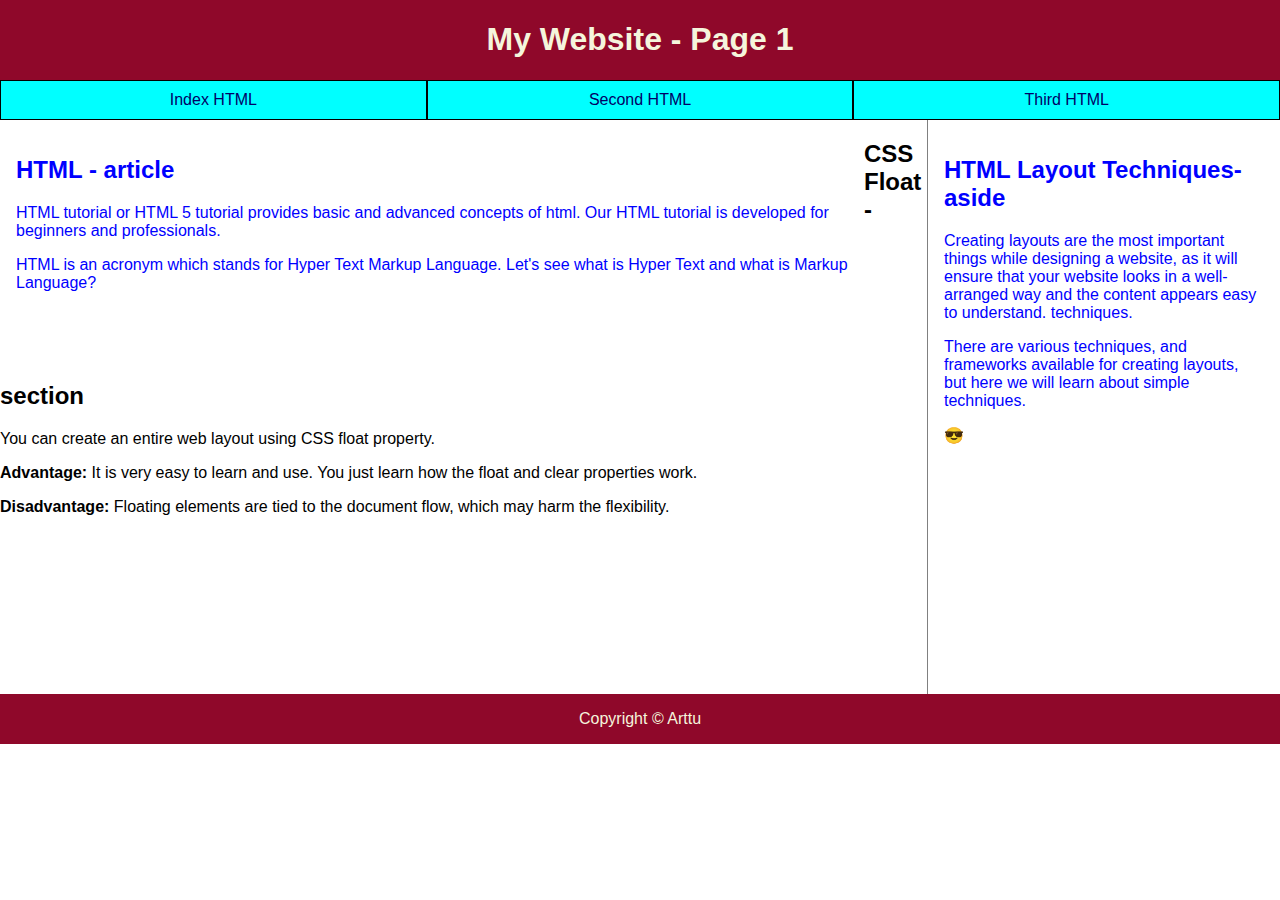
<file: index.html>
<!DOCTYPE html>
<html lang="fi">

<head>
    <link rel="stylesheet" href="./styles/styles.css">
    <meta charset="UTF-8">
    <title>6B assignment</title>
</head>

<body>

    <header>
        <h1>My Website - Page 1</h1>
    </header>

    <nav id="topNav">
        <div class="wrapper">
            <div>
                <a href="index.html">Index HTML </a>
            </div>
            <div>
                <a href="second.html"> Second HTML</a>
            </div>
            <div>
                <a href="third.html"> Third HTML</a>
            </div>
        </div>
    </nav>
    <div class="container">
        <article>
            <h2>HTML - article</h2>
            <p>HTML tutorial or HTML 5 tutorial provides basic and advanced concepts of html. Our HTML tutorial is
                developed for beginners and professionals.</p>
            <p>HTML is an acronym which stands for Hyper Text Markup Language. Let's see what is Hyper Text and what is
                Markup Language?</p>
        </article>

        <aside>
            <h2>HTML Layout Techniques-aside</h2>

            <p>Creating layouts are the most important things while designing a website, as it will ensure that your
                website looks in a well-arranged way and the content appears easy to understand.
                techniques.</p>
            <p>There are various
                techniques, and frameworks available for creating layouts, but here we will learn about simple
                techniques.</p>
            <p>&#128526;</p>
        </aside>

        <section>
            <h2>CSS Float - section</h2>
            <p>You can create an entire web layout using CSS float property.

            </p>
            <p> <strong>Advantage:</strong> It is very easy to learn and use. You just learn how the float and clear
                properties work.
            </p>
            <p><Strong>Disadvantage:</Strong> Floating elements are tied to the document flow, which may harm the
                flexibility.</p>
        </section>
    </div>

    <footer>
        <p>Copyright © Arttu</p>
    </footer>

</body>

</html>
</file>
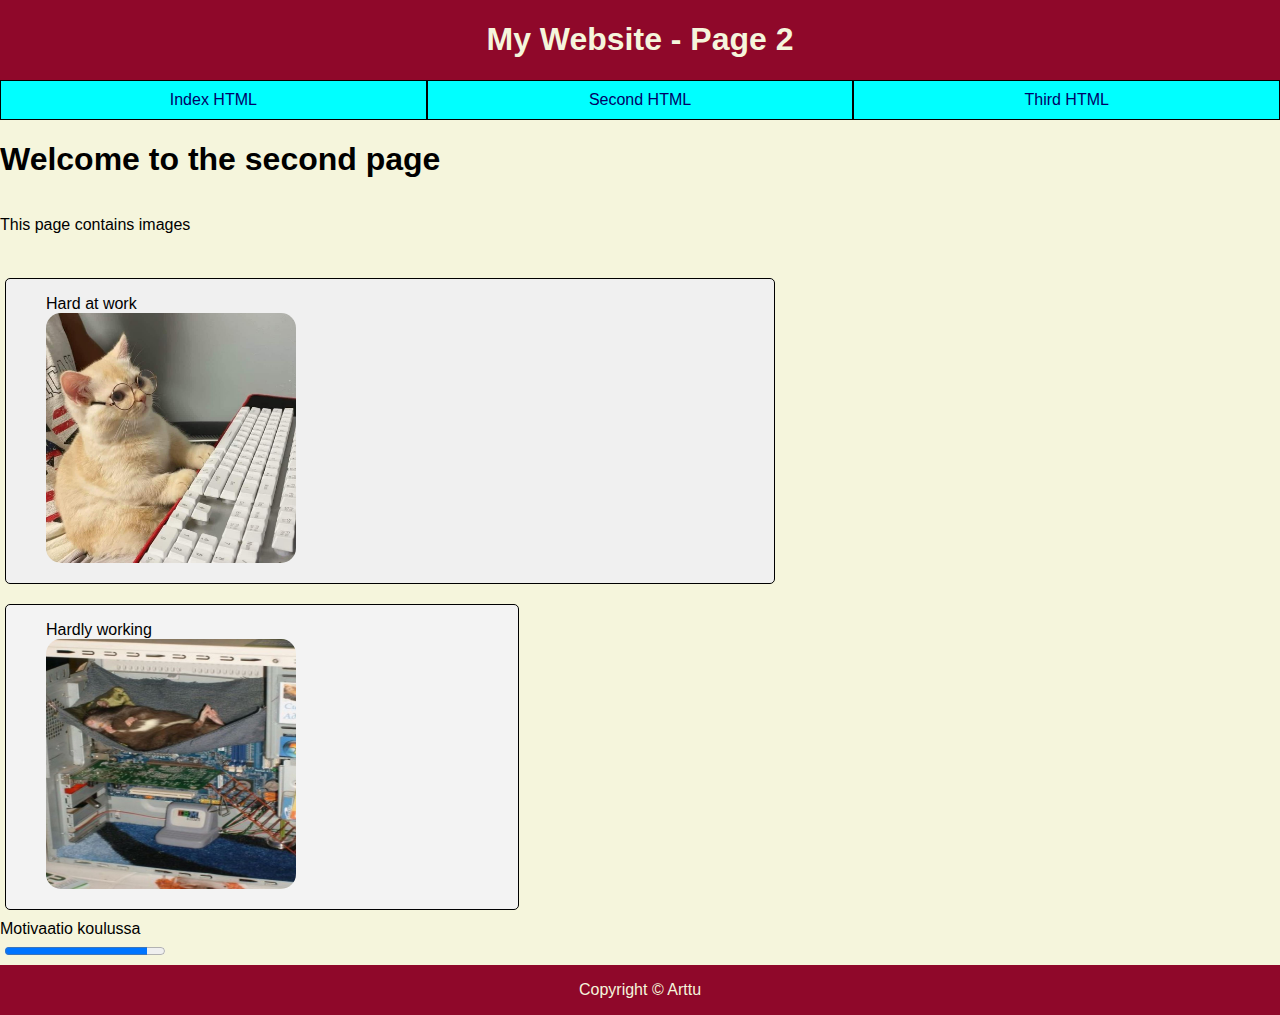
<file: second.html>
<!DOCTYPE html>
<html lang="fi">

<head>
    <link rel="stylesheet" href="./styles/styles.css">
    <meta charset="UTF-8">
    <title>6B assignment</title>
</head>

<body id="secondPage">

    <header>
        <h1>My Website - Page 2</h1>
    </header>


    <nav id="topNav">
        <div class="wrapper">
            <div>
                <a href="index.html">Index HTML </a>
            </div>
            <div>
                <a href="second.html"> Second HTML</a>
            </div>
            <div>
                <a href="third.html"> Third HTML</a>
            </div>
        </div>
    </nav>

    <h1 id="page2">Welcome to the second page</h1>
        <p>
            This page contains images 
        </p>

    <br>
    <div id="img1Div">
    <figure>
        <figcaption>Hard at work</figcaption>
        <img src="./images/img1.jpg" alt="Cat typing on a keyboard" id="image1" width="200" height="200">
    </figure></div>
    <div id="img2Div">
    <figure>
        <figcaption>Hardly working</figcaption>
        <img src="./images/img2.jpg" alt="Rat sleeping inside a computer case" id="image2" width="200" height="200">
    </figure></div>
    <div class="progressBar">
        <label for="bar">Motivaatio koulussa</label><br>
        <progress id="bar" value="89" max="100"> 89% </progress>
    </div>


    <footer>
        <p>Copyright © Arttu</p>
    </footer>
</body>

</html>
</file>
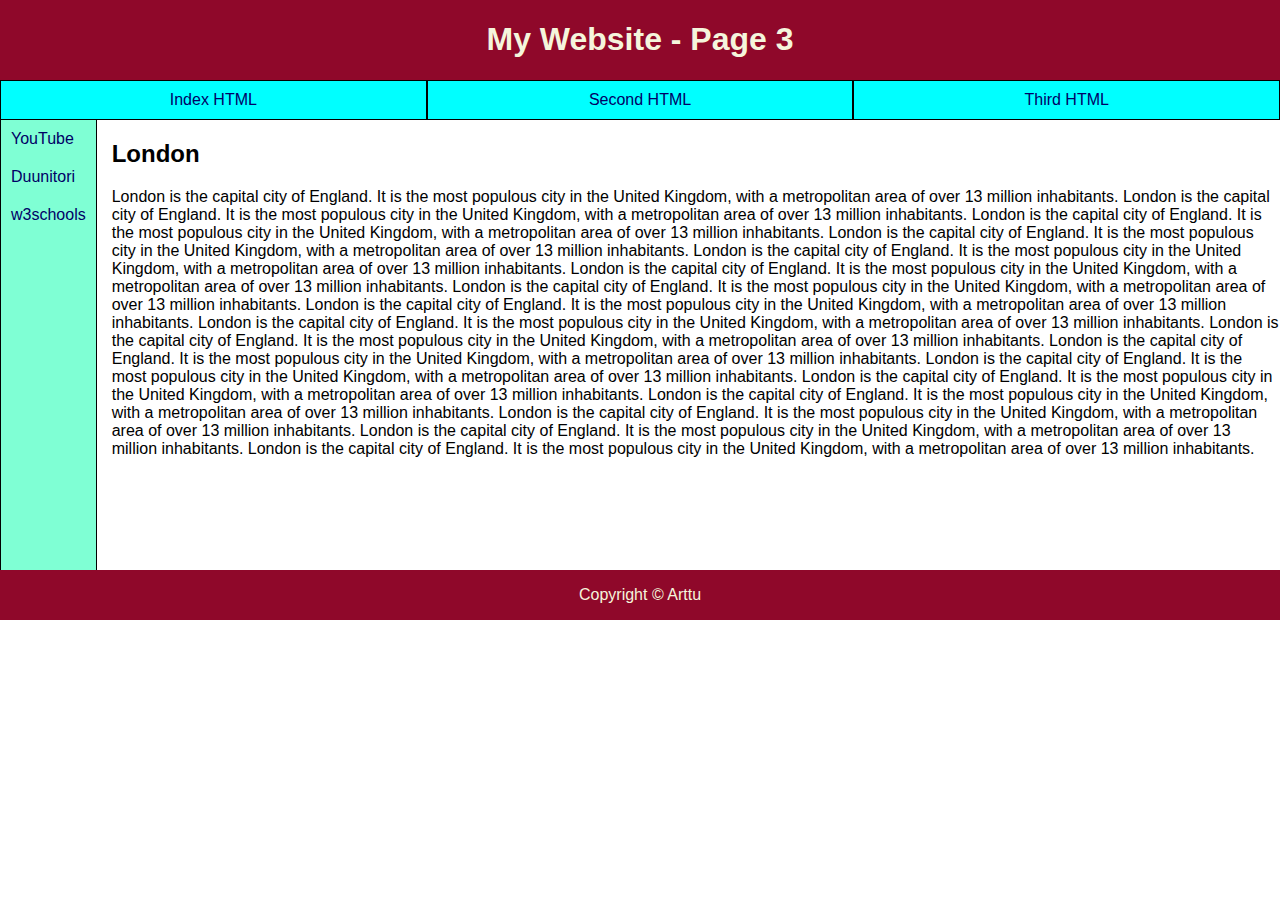
<file: third.html>
<!DOCTYPE html>
<html lang="en">

<head>
    <title>6B assignment</title>
    <link rel="stylesheet" href="./styles/styles.css">
    <meta charset="UTF-8">
    <meta name="viewport" content="width=device-width, initial-scale=1">
</head>

<body>
    <header>
        <h1 id="otsikko4">My Website - Page 3</h1>
    </header>

    <nav id="topNav">
        <div class="wrapper">
            <div>
                <a href="index.html">Index HTML </a>
            </div>
            <div>
                <a href="second.html"> Second HTML</a>
            </div>
            <div>
                <a href="third.html"> Third HTML</a>
            </div>
        </div>
    </nav>


    

    <section id="mainSection">
        
        <nav id="leftNav">
            <ul>
                <li><a href="https://www.youtube.com/" target="_blank">YouTube</a></li>
                <li><a href="https://duunitori.fi/" target="_blank">Duunitori</a></li>
                <li><a href="https://www.w3schools.com/" target="_blank">w3schools</a></li>
            </ul>
        </nav>
        <div class="container">
            <h2>London</h2>
            <p>London is the capital city of England. It is the most populous city in the United Kingdom, with a
                metropolitan area of over 13 million inhabitants.
                London is the capital city of England. It is the most populous city in the United Kingdom, with a
                metropolitan area of over 13 million inhabitants.
                London is the capital city of England. It is the most populous city in the United Kingdom, with a
                metropolitan area of over 13 million inhabitants.
                London is the capital city of England. It is the most populous city in the United Kingdom, with a
                metropolitan area of over 13 million inhabitants.
                London is the capital city of England. It is the most populous city in the United Kingdom, with a
                metropolitan area of over 13 million inhabitants. 
                London is the capital city of England. It is the most populous city in the United Kingdom, with a
                metropolitan area of over 13 million inhabitants.
                London is the capital city of England. It is the most populous city in the United Kingdom, with a
                metropolitan area of over 13 million inhabitants.
                London is the capital city of England. It is the most populous city in the United Kingdom, with a
                metropolitan area of over 13 million inhabitants.
                London is the capital city of England. It is the most populous city in the United Kingdom, with a
                metropolitan area of over 13 million inhabitants.
                London is the capital city of England. It is the most populous city in the United Kingdom, with a
                metropolitan area of over 13 million inhabitants.
                London is the capital city of England. It is the most populous city in the United Kingdom, with a
                metropolitan area of over 13 million inhabitants.
                London is the capital city of England. It is the most populous city in the United Kingdom, with a
                metropolitan area of over 13 million inhabitants.
                London is the capital city of England. It is the most populous city in the United Kingdom, with a
                metropolitan area of over 13 million inhabitants.
                London is the capital city of England. It is the most populous city in the United Kingdom, with a
                metropolitan area of over 13 million inhabitants.
                London is the capital city of England. It is the most populous city in the United Kingdom, with a
                metropolitan area of over 13 million inhabitants.
                London is the capital city of England. It is the most populous city in the United Kingdom, with a
                metropolitan area of over 13 million inhabitants.
                London is the capital city of England. It is the most populous city in the United Kingdom, with a
                metropolitan area of over 13 million inhabitants.

            </p>
        </div>

    </section>

    <footer>
        <p>Copyright © Arttu</p>
    </footer>

</body>

</html>
</file>
<file: styles/styles.css>
/* Global values */

/* Variables */
:root {
  --imgShadow: 3px 3px;
}

header, footer {
  color: beige;
  background-color: #8f082a;
  clear: left;
  text-align: center;
}

#topNav {
  text-decoration: none;
  font-size: 1em;
  background-color: aqua;
}

.wrapper {
  display: flex;
  text-align: center;
  width: 100%;
}

.wrapper > div {
  flex: 1;
  border: 1px solid;
  padding: 10px;
}

.wrapper > div > a {
  text-decoration: none;
}

/* First page */
article {
  float: left;
  width: 65%;
  padding: 1em;
  color: blue;
  height: 230px;
}

aside {
  float: right;
  width: 25%;
  padding: 1em;
  border-left: 1px solid gray;
  color: blue;
  height: 542px;
}

/*Second page */

#secondPage {
  background-color: beige;
  width: 100%;
}

#bar {
  padding-left: 15px;
  margin: 5px;
}

#img1Div {
  background-color: rgb(240, 240, 240);
  margin: 10px 5px 10px 5px;
  border: 1px solid;
  border-radius: 5px;
  width: 60%;
}

#img2Div {
  background-color: rgb(243, 243, 243);
  margin: 10px 5px 10px 5px;
  border: 1px solid;
  border-radius: 5px;
  width: 40%;
}

img {
  border-radius: 15px;
  width: 250px;
  height: 250px;
}

img:hover {
  padding-left: 15px;
  margin: 5px;
}

#image1:hover {
  box-shadow: var(--imgShadow) orange;
}

#image2:hover {
  box-shadow: var(--imgShadow) black;
}

.progressBar {
  position: relative;
  font-family: Arial, sans-serif;
}

/* Third page */
body {
  display: flex;
  width: 100%;
  margin-left: auto;
  margin-right: auto;
  margin-top: 0;
  margin-bottom: 0;
  font-family: Arial, Helvetica;
  flex-direction: column;
  height: 100%;
}

#leftNav > ul {
  list-style-type: none;
  height: 450px;
  border-right: 1px solid;
  border-left: 1px solid;
  background-color: aquamarine;
  float: left;
  padding: 0;
  margin-right: 15px;
  margin-block-start: 0;
  margin-block-end: 0;
}

#leftNav > ul a {
  text-decoration: none;
}

#leftNav > ul > li {
  padding: 10px;
}

#mainSection {
  display: flex;
  flex-direction: row;
}

#mainSection > div.container {
  margin-top: 0;
}

a:link {
  color: #000066;
}
a:visited {
  color: #003366;
}
a:focus {
  color: yellow;
}
a:hover {
  color: red;
}
a:active {
  color: #ff0000;
}
</file>
